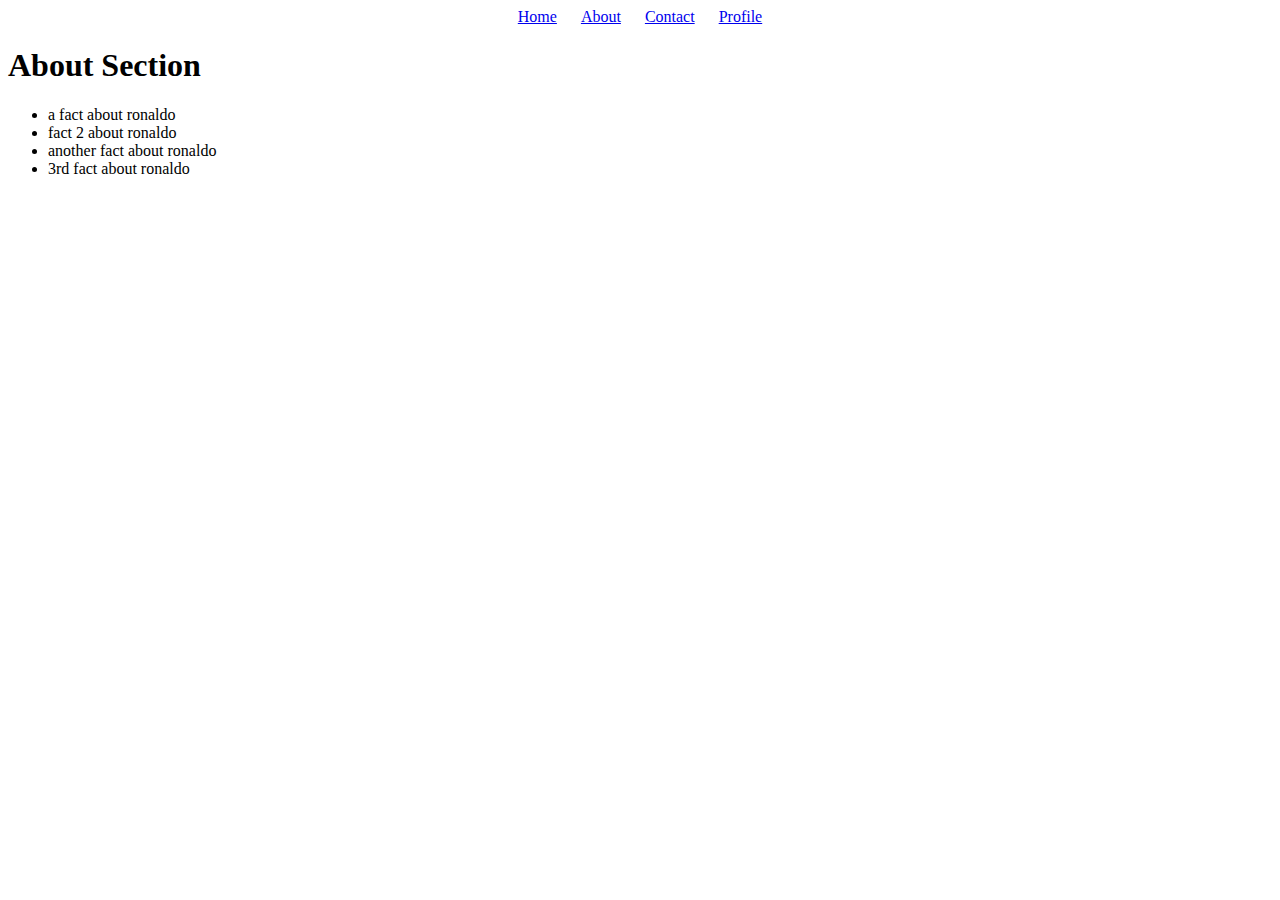
<file: about.html>
<html>
<head>
    <title>Cristiano's Site</title>
</head>
<body>

    <div style="text-align: center;">
        <a href="index.html" style="margin: 10px;">Home</a>
        <a href="#" style="margin: 10px;">About</a>
        <a href="#" style="margin: 10px;">Contact</a>
        <a href="#" style="margin: 10px;">Profile</a>
    </div>

    <h1>About Section</h1>

    <ul>
        <li>a fact about ronaldo</li>
        <li>fact 2 about ronaldo</li>
        <li>another fact about ronaldo</li>
        <li>3rd fact about ronaldo</li>
    </ul>

</body>

</html>
</file>
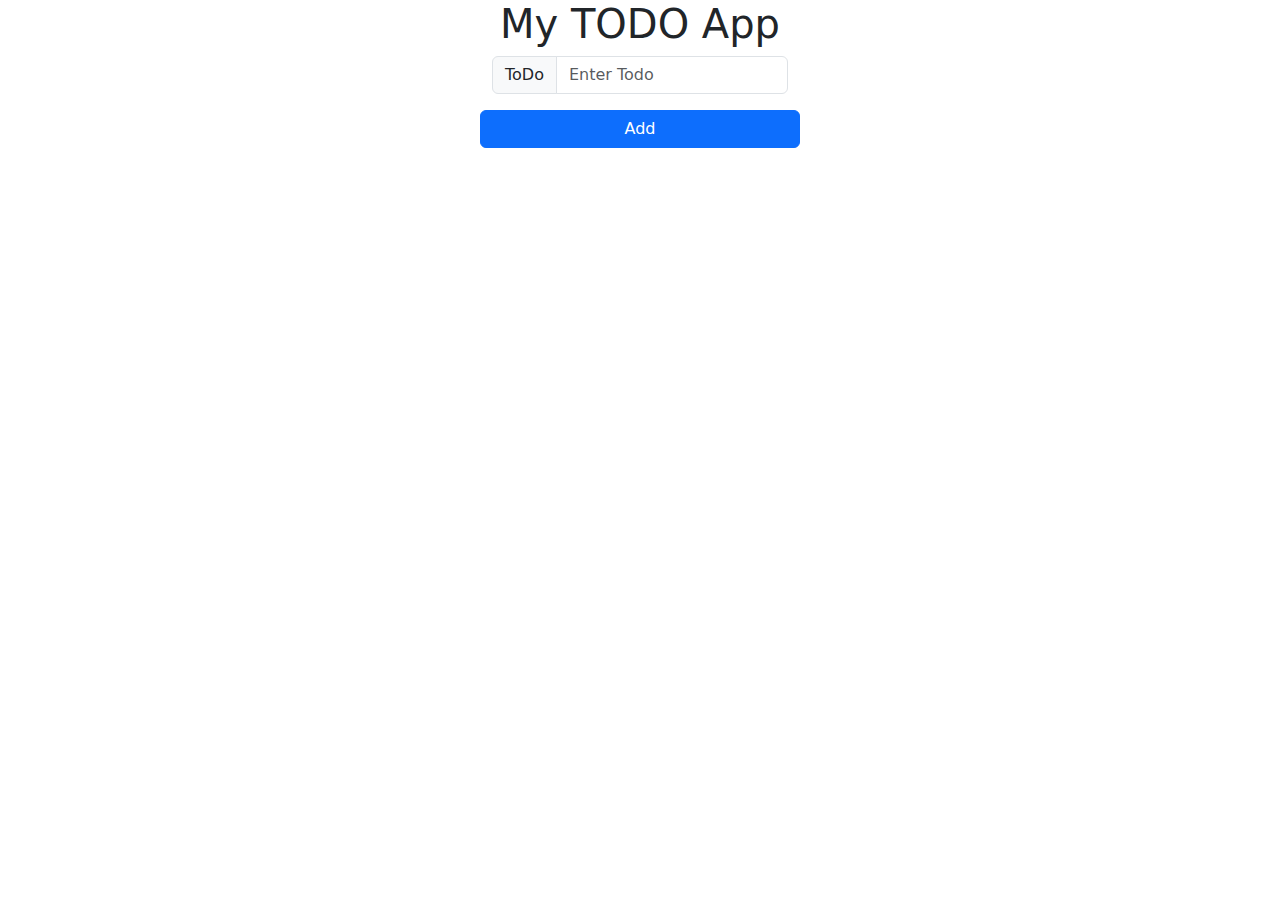
<file: todo-app/todo.html>
<!DOCTYPE html>
<html lang="en">

<head>
    <meta charset="UTF-8">
    <meta name="viewport" content="width=device-width, initial-scale=1.0">
    <title>Document</title>

    <link href="https://cdn.jsdelivr.net/npm/bootstrap@5.3.3/dist/css/bootstrap.min.css" rel="stylesheet"
        integrity="sha384-QWTKZyjpPEjISv5WaRU9OFeRpok6YctnYmDr5pNlyT2bRjXh0JMhjY6hW+ALEwIH" crossorigin="anonymous">
</head>

<body>

    <p class="h1 text-center">My TODO App</p>

    <div class="container w-25">
        <div class="row">
            <div class="input-group mb-3">
                <span class="input-group-text" id="basic-addon1">ToDo</span>
                <input type="text" class="form-control" placeholder="Enter Todo" aria-label="Enter Todo"
                    aria-describedby="basic-addon1" id="todo-input">
            </div>
            <button type="button" class="btn btn-primary" id="add-btn">Add</button>
        </div>

        <div id="todo-list"></div>

    </div>

    <script src="todo-script.js"></script>
</body>

</html>
</file>
